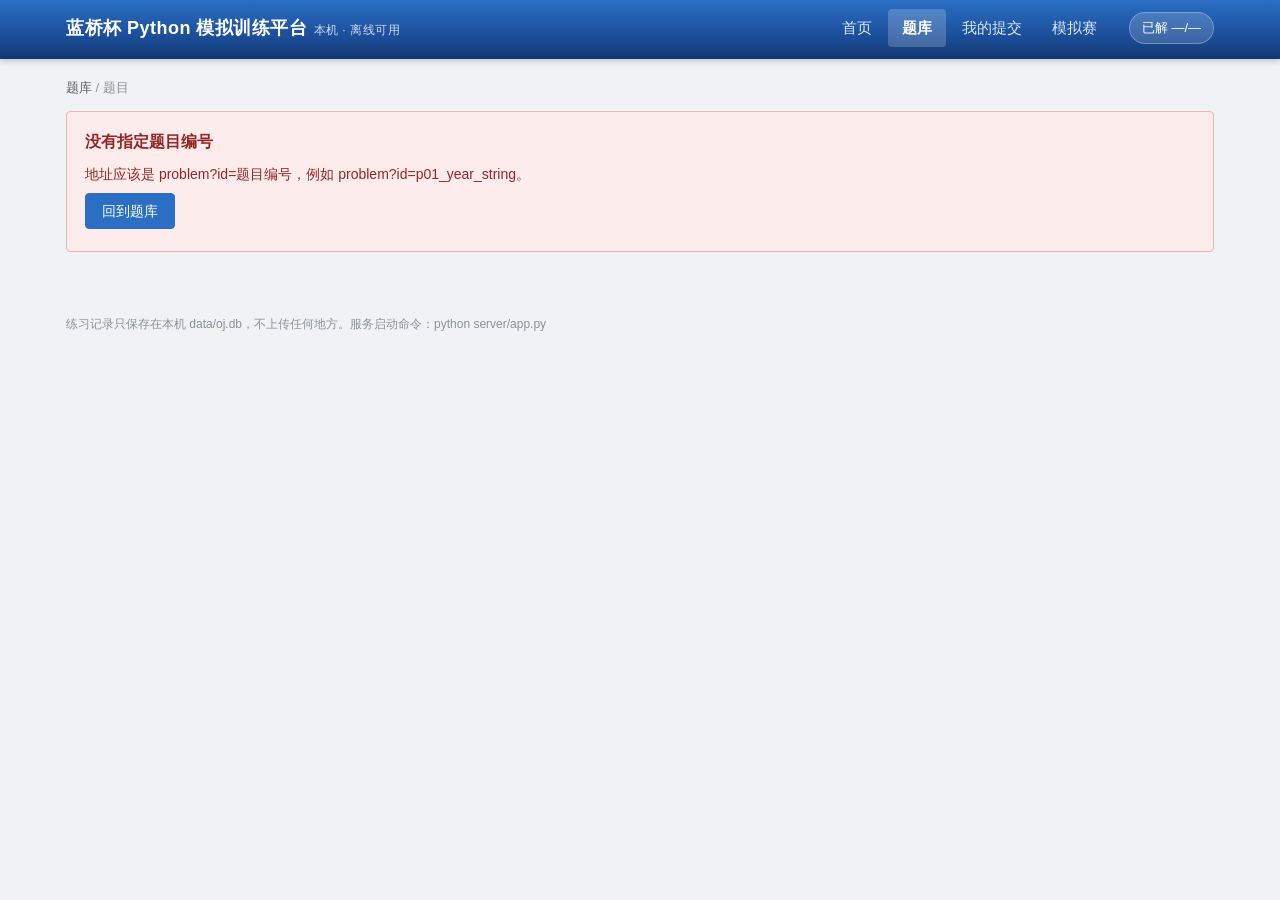
<file: web/problem.html>
<!DOCTYPE html>
<html lang="zh-CN">
<head>
<meta charset="utf-8">
<meta name="viewport" content="width=device-width, initial-scale=1">
<link rel="icon" href="data:image/svg+xml,%3Csvg xmlns='http://www.w3.org/2000/svg' viewBox='0 0 32 32'%3E%3Crect width='32' height='32' rx='6' fill='%231c4f9c'/%3E%3Crect x='6' y='7' width='20' height='4' rx='2' fill='%23ffffff'/%3E%3Crect x='6' y='15' width='14' height='3' rx='1.5' fill='%23a9c8ee'/%3E%3Crect x='6' y='22' width='17' height='3' rx='1.5' fill='%23a9c8ee'/%3E%3C/svg%3E">
<title>题目 · 蓝桥杯 Python 模拟训练平台</title>
<link rel="stylesheet" href="assets/oj.css">
</head>
<body data-page="problem">
<header id="topbar"></header>

<main class="wrap">
  <div class="crumb"><a href="problems">题库</a> / <span id="crumbName">题目</span></div>
  <div id="noticeHost"></div>
  <div id="app"><div class="card loading"><span class="spin"></span>正在读取题目…</div></div>
</main>

<footer id="foot"></footer>

<script src="assets/oj.js"></script>
<script>
(function () {
  'use strict';
  var el = OJ.el;
  OJ.initChrome('problems');

  var PID = OJ.qs('id');
  var CID = OJ.qs('contest_id');
  var prob = null, best = {}, history = [], unlocked = false;
  var ta = null, ansInput = null, draftInfo = null, lineInfo = null, saveTimer = null;
  var solFetched = false, solHost = null, solBody = null, verdictHost = null, currentPid = PID;

  if (!PID) {
    OJ.clear(document.getElementById('app')).appendChild(el('div', { class: 'fail-box' }, [
      el('h3', { text: '没有指定题目编号' }),
      el('p', { text: '地址应该是 problem?id=题目编号，例如 problem?id=p01_year_string。' }),
      el('p', {}, [el('a', { class: 'btn', href: 'problems', text: '回到题库' })])
    ]));
    return;
  }

  /* ---------------- 左栏：题干 ---------------- */

  function ioBox(label, text) {
    var body = el('pre');
    body.textContent = text === '' || text === undefined || text === null ? '（空）' : String(text);
    var btn = el('button', { class: 'copy-btn', type: 'button', text: '复制',
      onclick: function () { OJ.copyText(String(text || ''), btn); } });
    return el('div', { class: 'io-box' }, [
      el('div', { class: 'io-head' }, [el('span', { text: label }), btn]),
      body
    ]);
  }

  function sec(title, kids) {
    return el('div', { class: 'sec' }, [el('h4', { text: title })].concat(kids || []));
  }

  function fmtLine(text) {
    var n = el('pre', { class: 'fmt-line' });
    if (text) { n.textContent = String(text); }
    else { n.className = 'fmt-line empty-fmt'; n.textContent = '（本题没有单独的格式说明）'; }
    return n;
  }

  var LIMIT_LABEL = {
    time_ms: '时间限制（毫秒）', ms: '时间限制（毫秒）', mem_mb: '内存限制（MB）',
    len: '数据规模', n_max: '数据规模'
  };

  function limitsText(p) {
    var L = p.limits || {};
    var keys = Object.keys(L);
    if (!keys.length) { return ['与蓝桥杯省赛类似，本机 Python 判题，正常写法都不会超时。']; }
    return keys.map(function (k) {
      var v = L[k];
      var label = LIMIT_LABEL[k] || k;
      return label + '：' + (typeof v === 'object' ? JSON.stringify(v) : String(v));
    });
  }

  function statementCard(p) {
    var card = el('section', { class: 'card stmt' });
    var meta = el('div', { class: 'p-meta' }, [
      el('span', { class: 'badge ' + (p.type === 'fill' ? 'b-fill' : 'b-prog'), text: OJ.typeLabel(p.type) + '题' }),
      el('span', { class: 'badge ' + OJ.diffClass(p.difficulty), text: p.difficulty || '未标注' }),
      el('span', { class: 'badge d-unknown', text: OJ.fmtScore(p.score) + ' 分' }),
      p.type === 'prog' ? el('span', { class: 'badge d-unknown', text: (p.test_count || 0) + ' 个测试点' }) : null
    ]);
    (p.tags || []).forEach(function (t) { meta.appendChild(el('span', { class: 'tag-chip', text: t })); });
    meta.appendChild(statusBadge(p));
    meta.appendChild(starBtn());
    card.appendChild(el('div', { class: 'p-head' }, [
      el('h2', { class: 'p-title' }, [
        p.order ? el('span', { class: 'p-no', text: '第 ' + p.order + ' 题' }) : null,
        document.createTextNode(p.title || p.id)
      ]),
      meta,
      el('div', { class: 'muted small mono', text: '题库编号 ' + p.id + (p.order ? '（第 ' + p.order + ' 题）' : '') })
    ]));

    var body = el('div', { class: 'stmt-body' });
    body.innerHTML = p.statement || '<p>（本题没有题干）</p>';
    card.appendChild(sec('题目描述', [body]));
    card.appendChild(sec('输入格式', [fmtLine(p.input_format)]));
    card.appendChild(sec('输出格式', [fmtLine(p.output_format)]));

    var ex = p.examples || [];
    if (ex.length) {
      var box = el('div');
      ex.forEach(function (e, i) {
        box.appendChild(el('div', { class: 'muted small', text: '样例 ' + (i + 1) }));
        box.appendChild(ioBox('输入', e.input));
        box.appendChild(ioBox('输出', e.output));
      });
      card.appendChild(sec('样例', [box]));
    }

    card.appendChild(sec('数据范围', [el('ul', {}, limitsText(p).map(function (t) { return el('li', { text: t }); }))]));

    if (p.hint) { card.appendChild(sec('提示', [el('p', { text: String(p.hint) })])); }

    var notes = [];
    if (p.source) { notes.push('来源：' + p.source); }
    if (p.chapter) { notes.push('对应讲义：' + p.chapter); }
    notes.push('判题在本机进行，提交后结果立刻出来；草稿自动保存在这台电脑的浏览器里。');
    card.appendChild(sec('说明', notes.map(function (t) { return el('p', { text: t }); })));
    return card;
  }

  function statusBadge(p) {
    if (p.type === 'prog') {
      if (best.solved) { return el('span', { class: 'st solved', text: '已解（最好 ' + OJ.fmtScore(best.score) + '/' + OJ.fmtScore(p.score) + ' 分）' }); }
      if (best.tries) { return el('span', { class: 'st tried', text: '尝试 ' + best.tries + ' 次，最好 ' + OJ.fmtScore(best.score) + '/' + OJ.fmtScore(p.score) + ' 分' }); }
      return el('span', { class: 'st todo', text: '还没交过' });
    }
    if (best.solved) { return el('span', { class: 'st solved', text: '已解' }); }
    if (best.tries) { return el('span', { class: 'st tried', text: '尝试 ' + best.tries + ' 次' }); }
    return el('span', { class: 'st todo', text: '还没交过' });
  }

  /* ---------------- 右栏：代码 / 答案 ---------------- */

  function updateLineInfo() {
    if (!ta) { return; }
    var v = ta.value;
    var lines = v ? v.split('\n').length : 0;
    lineInfo.textContent = '第 ' + (ta.selectionStart ? v.slice(0, ta.selectionStart).split('\n').length : 1) +
      ' 行 / 共 ' + lines + ' 行 · ' + v.length + ' 个字符';
  }

  function scheduleSave() {
    if (!ta) { return; }
    if (saveTimer) { clearTimeout(saveTimer); }
    draftInfo.textContent = '正在保存草稿…';
    saveTimer = setTimeout(function () {
      var t = new Date();
      OJ.saveDraft(currentPid, ta.value);
      draftInfo.textContent = '草稿已保存 ' + (t.getHours() < 10 ? '0' : '') + t.getHours() + ':' +
        (t.getMinutes() < 10 ? '0' : '') + t.getMinutes() + '（本题独立保存，切题不会串）';
    }, 400);
  }

  function indentOrInsert(e) {
    if (!ta) { return; }
    var s = ta.selectionStart, en = ta.selectionEnd, v = ta.value;
    if (e.shiftKey) {
      var lineStart = v.lastIndexOf('\n', s - 1) + 1;
      var cut = Math.min(4, (function () { var n = 0; while (v[lineStart + n] === ' ') { n++; } return n; })());
      if (cut > 0) {
        e.preventDefault();
        ta.value = v.slice(0, lineStart) + v.slice(lineStart + cut);
        ta.selectionStart = Math.max(lineStart, s - cut);
        ta.selectionEnd = Math.max(lineStart, en - cut);
      }
      return;
    }
    e.preventDefault();
    if (s !== en) {                       // 选中多行：整块缩进
      var block = v.slice(s, en);
      var indented = block.split('\n').map(function (x) { return '    ' + x; }).join('\n');
      ta.value = v.slice(0, s) + indented + v.slice(en);
      ta.selectionStart = s;
      ta.selectionEnd = s + indented.length;
    } else {
      ta.value = v.slice(0, s) + '    ' + v.slice(en);
      ta.selectionStart = ta.selectionEnd = s + 4;
    }
  }

  function codeCard(p) {
    ta = el('textarea', {
      class: 'code', id: 'code', spellcheck: 'false', autocomplete: 'off',
      placeholder: '# 在这里写 Python 代码\n# 用 sys.stdin 读入，用 print 输出\n# 按 Ctrl + Enter 提交'
    });
    ta.value = OJ.loadDraft(currentPid);
    lineInfo = el('span', { class: 'muted small' });
    draftInfo = el('span', { class: 'muted small' });

    ta.addEventListener('keydown', function (e) {
      if (e.key === 'Tab') { indentOrInsert(e); updateLineInfo(); scheduleSave(); }
      else if (e.key === 'Enter' && (e.ctrlKey || e.metaKey)) { e.preventDefault(); submitCode(); }
    });
    ta.addEventListener('input', function () { updateLineInfo(); scheduleSave(); });
    ta.addEventListener('click', updateLineInfo);
    ta.addEventListener('keyup', updateLineInfo);

    var btnSubmit = el('button', { class: 'btn big', type: 'button', id: 'btnSubmit', text: '提交代码',
      onclick: function () { submitCode(); } });
    var btnClear = el('button', { class: 'btn ghost', type: 'button', text: '清空',
      onclick: function () {
        if (ta.value && !confirm('要把右栏代码全部清空吗？（草稿也会一起清掉）')) { return; }
        ta.value = ''; OJ.dropDraft(currentPid); updateLineInfo();
        draftInfo.textContent = '草稿已清空';
        ta.focus();
      } });
    var btnSkel = el('button', { class: 'btn ghost', type: 'button', text: '载入示例代码骨架',
      onclick: function () {
        if (ta.value.trim() && !confirm('右栏已经有代码，要用骨架替换掉吗？')) { return; }
        ta.value = OJ.pySkeleton(p);
        updateLineInfo(); scheduleSave(); ta.focus();
      } });

    return el('section', { class: 'card side' }, [
      el('h3', { class: 'card-title' }, [document.createTextNode('我的代码'),
        el('span', { class: 'sub', text: 'Python 3 · 从标准输入读，往标准输出写' })]),
      el('div', { class: 'editor-wrap' }, [
        el('div', { class: 'editor-head' }, [
          el('span', { class: 'dot' }), el('span', { class: 'lang', text: 'submission.py' }),
          el('span', { class: 'grow' }), el('span', { class: 'nowrap', text: 'Ctrl+Enter 提交' })
        ]),
        ta
      ]),
      el('div', { class: 'editor-foot' }, [lineInfo, draftInfo]),
      el('div', { class: 'btn-row' }, [btnSubmit, btnSkel, btnClear]),
      el('p', { class: 'muted small', text: '快捷操作：Tab 缩进 4 个空格（选中多行一起缩进），Shift+Tab 反向，Ctrl+Enter 提交。' })
    ]);
  }

  function answerCard(p) {
    ansInput = el('input', { type: 'text', id: 'answer', autocomplete: 'off',
      placeholder: '只填最终结果，不要带单位或空格' });
    ansInput.addEventListener('keydown', function (e) {
      if (e.key === 'Enter' && (e.ctrlKey || e.metaKey)) { e.preventDefault(); submitAnswer(); }
      else if (e.key === 'Enter') { e.preventDefault(); submitAnswer(); }
    });
    var btn = el('button', { class: 'btn big', type: 'button', id: 'btnSubmit', text: '提交答案',
      onclick: submitAnswer });
    var clr = el('button', { class: 'btn ghost', type: 'button', text: '清空',
      onclick: function () { ansInput.value = ''; OJ.dropDraft(currentPid); ansInput.focus(); } });
    ansInput.value = OJ.loadDraft(currentPid);
    ansInput.addEventListener('input', function () { OJ.saveDraft(currentPid, ansInput.value); });

    var card = el('section', { class: 'card side answer-area' }, [
      el('h3', { class: 'card-title' }, [document.createTextNode('填写答案'),
        el('span', { class: 'sub', text: '填空题只判结果，写对就行' })]),
      el('p', { class: 'muted small', text: '拿不准就用几行 Python 枚举一遍，别硬算。算完把结果填到这里。' }),
      ansInput,
      el('div', { class: 'btn-row' }, [btn, clr]),
      el('div', { id: 'answerHint' }),
      el('p', { class: 'muted small', text: '这里输入的内容也会自动保存在本机，换题不会串。' })
    ]);
    if (best.tries) {
      card.appendChild(el('p', { class: 'muted small', text: '本题已经提交 ' + best.tries + ' 次。' }));
    }
    return card;
  }

  /* ---------------- 判题结果 ---------------- */

  function caseRow(c, idx) {
    var hidden = !!c.hidden;
    var src = (prob && prob.tests && prob.tests[idx]) || {};
    function cell(text) {
      var td = el('td', { class: 'mono small' });
      var t = String(text === undefined || text === null ? '' : text).replace(/\r\n?/g, '\n');
      if (hidden) { td.className = 'muted small'; td.textContent = '隐藏'; }
      else if (!t.trim()) { td.textContent = '（空）'; }
      else { td.textContent = t.length > 600 ? t.slice(0, 600) + '…' : t; td.style.whiteSpace = 'pre-wrap'; }
      return td;
    }
    var input = (c.input !== undefined && c.input !== null) ? c.input : src.input;
    var expected = (c.expected !== undefined && c.expected !== null && c.expected !== '') ? c.expected : src.expected;
    return el('tr', {}, [
      el('td', {}, [el('span', { class: 'case-dot ' + OJ.dotClass(c.status, hidden) }),
        el('span', { text: c.name || '测试点' })]),
      el('td', { class: 'nowrap' }, [OJ.statusNode(c.status, null)]),
      el('td', { class: 'num nowrap', text: OJ.fmtMs(c.ms) }),
      cell(input), cell(expected), cell(c.got)
    ]);
  }

  function caseTable(cases) {
    var vis = cases.filter(function (c) { return !c.hidden; });
    var body = el('tbody');
    cases.forEach(function (c, i) { body.appendChild(caseRow(c, i)); });
    var t = el('table', { class: 'grid' }, [
      el('thead', {}, [el('tr', {}, [
        el('th', { text: '测试点' }), el('th', { text: '状态' }), el('th', { class: 'num', text: '用时' }),
        el('th', { text: '输入' }), el('th', { text: '期望输出' }), el('th', { text: '你的输出' })
      ])]),
      body
    ]);
    var host = el('div', { class: 'table-scroll' }, [t]);
    if (vis.length === 0 && cases.length) {
      host.appendChild(el('p', { class: 'muted small', text: '本题没有公开用例，只能看到每个测试点的状态和用时。' }));
    } else if (cases.length) {
      host.appendChild(el('p', { class: 'muted small', text: '隐藏用例不公布输入输出；公开用例能看到你的实际输出，对着差异改最快。' }));
    }
    return host;
  }

  function errorBox(errData, cases) {
    var info = errData || null;
    if (!info && cases && cases.length) {
      for (var i = 0; i < cases.length; i++) {
        var c = cases[i];
        if (c.detail && c.status !== 'AC' && c.status !== 'WA') {
          info = { status: c.status, detail: c.detail, line: 0, excerpt: c.name ? ('测试点：' + c.name) : '' };
          break;
        }
      }
    }
    if (!info || !info.detail) { return null; }
    var box = el('div', { class: 'err-box' }, [
      el('h5', { text: OJ.resultLabel(info.status || '') + '　' + (info.status || '') })
    ]);
    if (info.line) {
      box.appendChild(el('p', { class: 'small', text: '出错位置：第 ' + info.line + ' 行' }));
    } else {
      var lines = String(info.detail).split('\n');
      var ln = 0;
      lines.forEach(function (s) {
        var m = /submission\.py", line (\d+)/.exec(s) || /line (\d+)/.exec(s);
        if (m) { ln = Number(m[1]); }
      });
      if (ln) { box.appendChild(el('p', { class: 'small', text: '出错位置：你提交的代码第 ' + ln + ' 行（报错信息里的行号）' })); }
    }
    var pre = el('pre');
    pre.textContent = String(info.detail).slice(0, 4000);
    box.appendChild(pre);
    if (info.excerpt) {
      var ex = el('p', { class: 'small mono' });
      ex.textContent = String(info.excerpt).slice(0, 500);
      box.appendChild(ex);
    }
    box.appendChild(el('p', { class: 'small', text: '先看最后一行报什么错，再回到代码里找那一行。缩进、括号、变量名最常见。' }));
    return box;
  }

  function renderVerdict(data, kind) {
    var host = OJ.clear(verdictHost);
    host.classList.remove('hidden');
    var r = data.result || 'IE';
    host.appendChild(el('h3', { class: 'card-title' }, [document.createTextNode('判题结果'),
      el('span', { class: 'sub', text: '提交编号 #' + (data.id || '—') })]));

    var full = (data.full_score === undefined || data.full_score === null)
      ? (prob.score || 0) : data.full_score;
    var facts = el('div', { class: 'v-facts' }, [
      el('span', {}, [document.createTextNode('通过 '), el('b', { text: (data.passed || 0) + '/' + (data.total || 0) })]),
      el('span', {}, [document.createTextNode('得分 '), el('b', { text: OJ.fmtScore(data.score || 0) + ' / ' + OJ.fmtScore(full) })])
    ]);
    if (kind === 'code') {
      facts.appendChild(el('span', {}, [document.createTextNode('最慢测试点 '), el('b', { text: OJ.fmtMs(data.max_ms) })]));
      facts.appendChild(el('span', {}, [document.createTextNode('判题总耗时 '), el('b', { text: OJ.fmtMs(data.wall_ms) })]));
    }
    host.appendChild(el('div', { class: 'verdict-head' }, [
      el('div', { class: 'verdict ' + OJ.verdictClass(r) }, [
        document.createTextNode(r), el('span', { class: 'zh', text: OJ.resultLabel(r, data.labels) })
      ]),
      facts
    ]));

    if (kind === 'code') {
      if (data.cases && data.cases.length) { host.appendChild(el('div', { class: 'sec' }, [caseTable(data.cases)])); }
      var eb = errorBox(data.error, data.cases);
      if (eb) { host.appendChild(eb); }
    } else {
      if (data.ok) {
        host.appendChild(el('div', { class: 'notice', text: '答案正确，本题得分 ' + OJ.fmtScore(data.score) + ' 分。' }));
      } else {
        var hint = el('div', { class: 'hint-box' }, [
          el('b', { text: '答案不对。' }),
          el('p', { text: data.detail || '再检查一遍数值。' })
        ]);
        host.appendChild(hint);
      }
    }
    if (r === 'AC') {
      host.appendChild(el('p', { class: 'small' }, [
        document.createTextNode('这题过了。'), el('a', { href: 'problems', text: '回题库' }),
        document.createTextNode('挑下一道。')
      ]));
    }
    host.scrollIntoView({ block: 'nearest' });
  }

  function verdictFail(err) {
    var host = OJ.clear(verdictHost);
    host.classList.remove('hidden');
    host.appendChild(el('h3', { class: 'card-title', text: '判题结果' }));
    host.appendChild(OJ.failBox(err));
  }

  /* ---------------- 提交 ---------------- */

  function busy(on) {
    var b = document.getElementById('btnSubmit');
    if (!b) { return; }
    b.disabled = !!on;
    if (on) { b.dataset.old = b.textContent; b.textContent = '判题中…'; }
    else if (b.dataset.old) { b.textContent = b.dataset.old; }
  }

  function submitCode() {
    if (!prob || prob.type !== 'prog') { return; }
    var code = ta.value;
    if (!code.trim()) { alert('代码还是空的，先写几行再提交。'); ta.focus(); return; }
    OJ.saveDraft(currentPid, code);
    busy(true);
    OJ.api.post('submit', { problem_id: currentPid, code: code, contest_id: CID || undefined })
      .then(function (res) { busy(false); renderVerdict(res, 'code'); loadHistory(); },
        function (err) { busy(false); verdictFail(err); });
  }

  function submitAnswer() {
    if (!prob || prob.type !== 'fill') { return; }
    var a = (ansInput.value || '').trim();
    if (!a) { alert('先把答案填进去。'); ansInput.focus(); return; }
    OJ.saveDraft(currentPid, ansInput.value);
    busy(true);
    OJ.api.post('answer', { problem_id: currentPid, answer: a, contest_id: CID || undefined })
      .then(function (res) {
        busy(false);
        renderVerdict(res, 'answer');
        var host = document.getElementById('answerHint');
        OJ.clear(host);
        if (!res.ok) {
          host.appendChild(el('div', { class: 'hint-box' }, [
            el('b', { text: '提示：' }), el('span', { text: res.detail || '再想想。' })
          ]));
        } else {
          host.appendChild(el('div', { class: 'notice', text: '已经答对了。' }));
        }
        loadHistory();
      }, function (err) { busy(false); verdictFail(err); });
  }

  /* ---------------- 提交历史 ---------------- */

  function historyCard() {
    var card = el('section', { class: 'card' }, [
      el('h3', { class: 'card-title' }, [document.createTextNode('我的提交历史'),
        el('span', { class: 'sub', text: '最多显示最近 20 条' })]),
      el('div', { id: 'historyBody' })
    ]);
    return card;
  }

  function loadHistory() {
    OJ.api.get('submissions', { problem: currentPid, limit: 20 }).then(function (res) {
      drawHistory((res && res.items) || []);
    }, function () { drawHistory(history || []); });
  }

  function drawHistory(list) {
    var host = document.getElementById('historyBody');
    if (!host) { return; }
    OJ.clear(host);
    if (!list.length) {
      host.appendChild(el('div', { class: 'empty', text: '还没有提交记录。写完代码按 Ctrl+Enter 交一次看看。' }));
      return;
    }
    var body = el('tbody');
    list.forEach(function (s) {
      var kind = s.kind === 'answer' ? '答案' : '代码';
      var detail = el('tr', { class: 'sub-row hidden' }, [el('td', { colspan: '7' })]);
      var pre = el('pre', { class: 'code-view' });
      pre.textContent = s.kind === 'answer' ? String(s.answer || '') : String(s.code || '');
      detail.firstChild.appendChild(pre);
      if (s.detail) {
        detail.firstChild.appendChild(el('div', { class: 'muted small', text: '服务端记录：' }));
        var d = el('pre', { class: 'code-view' });
        d.textContent = String(s.detail);
        detail.firstChild.appendChild(d);
      }
      body.appendChild(el('tr', {}, [
        el('td', { class: 'mono nowrap', text: '#' + s.id }),
        el('td', { class: 'nowrap', text: OJ.fmtTime(s.created_at) }),
        el('td', { class: 'nowrap', text: kind }),
        el('td', { class: 'nowrap' }, [OJ.statusNode(s.result, null)]),
        el('td', { class: 'num nowrap', text: OJ.fmtScore(s.score) + ' / ' + OJ.fmtScore(s.full_score) }),
        el('td', { class: 'num nowrap', text: s.kind === 'answer' ? '—' : OJ.fmtMs(s.ms) }),
        el('td', { class: 'nowrap' }, [
          el('button', { class: 'btn small ghost', type: 'button', text: '展开',
            onclick: function (e) {
              e.stopPropagation();
              detail.classList.toggle('hidden');
              this.textContent = detail.classList.contains('hidden') ? '展开' : '收起';
            } }),
          s.kind === 'answer'
            ? el('button', { class: 'btn small ghost', type: 'button', text: '填回答题区', onclick: function () {
                ansInput.value = s.answer || ''; ansInput.focus();
              } })
            : el('button', { class: 'btn small ghost', type: 'button', text: '载入编辑器', onclick: function () {
                ta.value = s.code || ''; updateLineInfo(); scheduleSave(); ta.focus();
              } })
        ])
      ]));
      body.appendChild(detail);
    });
    host.appendChild(el('div', { class: 'table-scroll' }, [el('table', { class: 'grid' }, [
      el('thead', {}, [el('tr', {}, [
        el('th', { text: '编号' }), el('th', { text: '时间' }), el('th', { text: '方式' }),
        el('th', { text: '结果' }), el('th', { class: 'num', text: '得分' }),
        el('th', { class: 'num', text: '用时' }), el('th', { text: '操作' })
      ])]),
      body
    ])]));
  }

  /* ---------------- 题解 ---------------- */

  function solutionCard() {
    var card = el('section', { class: 'card' }, [
      el('h3', { class: 'card-title' }, [document.createTextNode('题解与讲义'),
        el('span', { class: 'sub', text: unlocked ? '你之前已经看过本题题解' : '看完会被记录，建议先自己憋 20 分钟' })]),
      el('div', { class: 'sol-actions' })
    ]);
    solBody = el('div', { class: 'hidden' });
    var actions = card.querySelector('.sol-actions');
    var btn = el('button', { class: 'btn', type: 'button', text: '展开题解' });
    btn.addEventListener('click', function () {
      if (solBody.classList.contains('hidden')) {
        if (!solFetched && !unlocked && !confirm('题解一打开就会被记录为「已看题解」。确定现在要看吗？')) { return; }
        btn.disabled = true;
        btn.textContent = '正在读取…';
        OJ.api.get('solution', { id: currentPid }).then(function (s) {
          solFetched = true; unlocked = true;
          btn.disabled = false;
          btn.textContent = '收起题解';
          drawSolution(s || {});
          solBody.classList.remove('hidden');
        }, function (err) {
          btn.disabled = false;
          btn.textContent = '展开题解';
          OJ.clear(solBody).appendChild(OJ.failBox(err));
          solBody.classList.remove('hidden');
        });
      } else {
        solBody.classList.add('hidden');
        btn.textContent = '展开题解';
      }
    });
    actions.appendChild(btn);
    actions.appendChild(el('span', { class: 'muted small', text: '题解里有思路、跑过的参考代码和实际输出，还有对应讲义章节。' }));
    card.appendChild(solBody);
    return card;
  }

  function drawSolution(s) {
    var host = OJ.clear(solBody);
    if (s.idea) {
      var idea = el('div', { class: 'stmt-body' });
      idea.innerHTML = String(s.idea);
      host.appendChild(el('div', { class: 'sol-sec' }, [el('h5', { text: '解题思路' }), idea]));
    }
    if (s.answer) {
      host.appendChild(el('div', { class: 'sol-sec' }, [el('h5', { text: '参考答案' }),
        (function () {
          var box = el('div', { class: 'io-box' });
          var b = el('button', { class: 'copy-btn', type: 'button', text: '复制',
            onclick: function () { OJ.copyText(String(s.answer), b); } });
          box.appendChild(el('div', { class: 'io-head' }, [el('span', { text: '填空结果' }), b]));
          var pre = el('pre');
          pre.textContent = String(s.answer);
          box.appendChild(pre);
          return box;
        })()]));
    }
    if (s.code) {
      var wrap = el('div', { class: 'io-box' });
      var cp = el('button', { class: 'copy-btn', type: 'button', text: '复制',
        onclick: function () { OJ.copyText(String(s.code), cp); } });
      var ld = el('button', { class: 'copy-btn', type: 'button', text: '载入编辑器', onclick: function () {
        if (!ta) { alert('本题是填空题，代码可以自己另存一份再练。'); return; }
        if (ta.value.trim() && !confirm('右栏已有代码，要用题解代码替换吗？')) { return; }
        ta.value = String(s.code); updateLineInfo(); scheduleSave();
      } });
      wrap.appendChild(el('div', { class: 'io-head' }, [el('span', { text: '参考代码（本机跑通过的写法）' }),
        el('span', { class: 'row' }, [cp, ld])]));
      var pre = el('pre', { style: 'white-space:pre; overflow:auto' });
      pre.textContent = String(s.code);
      wrap.appendChild(pre);
      host.appendChild(el('div', { class: 'sol-sec' }, [el('h5', { text: '参考代码' }), wrap]));
    }
    if (s.output) {
      var ob = el('div', { class: 'io-box' });
      var ocb = el('button', { class: 'copy-btn', type: 'button', text: '复制',
        onclick: function () { OJ.copyText(String(s.output), ocb); } });
      ob.appendChild(el('div', { class: 'io-head' }, [el('span', { text: '参考代码的实际输出' }), ocb]));
      var op = el('pre');
      op.textContent = String(s.output);
      ob.appendChild(op);
      host.appendChild(el('div', { class: 'sol-sec' }, [el('h5', { text: '实测输出' }), ob]));
    }
    var links = [];
    if (s.chapter) { links.push(el('p', {}, [document.createTextNode('对应讲义章节：'), el('span', { class: 'file-path', text: String(s.chapter) })])); }
    if (s.reference) { links.push(el('p', {}, [document.createTextNode('参考脚本路径：'), el('span', { class: 'file-path', text: String(s.reference) })])); }
    if (links.length) {
      host.appendChild(el('div', { class: 'sol-sec' }, [el('h5', { text: '配套材料' })].concat(links)));
    }
    if (!s.idea && !s.code && !s.answer) {
      host.appendChild(el('div', { class: 'empty', text: '这道题还没有配题解。' }));
    }
  }

  /* ---------------- 组装页面 ---------------- */

  function renderPage(data) {
    prob = data.problem || {};
    best = data.best || {};
    history = data.history || [];
    unlocked = !!data.solution_unlocked;
    STARRED = !!data.starred;
    currentPid = prob.id || PID;

    document.title = (prob.title || '题目') + ' · 蓝桥杯 Python 模拟训练平台';
    document.getElementById('crumbName').textContent = prob.title || prob.id;
    OJ.api.get('stats').then(function (s) { OJ.setNavStat(s.solved, s.problems); }, function () { });

    var noticeHost = OJ.clear(document.getElementById('noticeHost'));
    if (CID) {
      noticeHost.appendChild(OJ.notice('正在参加模拟赛 #' + CID + '，这段时间内的提交都会计入成绩。'));
      noticeHost.firstChild.appendChild(el('a', { class: 'btn small ghost', href: 'contest', text: '回考场' }));
    }

    var app = OJ.clear(document.getElementById('app'));
    navHosts = [];
    app.appendChild(navSlot());
    var split = el('div', { class: 'split' }, [statementCard(prob)]);
    split.appendChild(prob.type === 'fill' ? answerCard(prob) : codeCard(prob));
    app.appendChild(split);

    verdictHost = el('section', { class: 'card hidden' });
    app.appendChild(verdictHost);

    if (best.last_at) {
      var again = el('div', { class: 'notice' }, [document.createTextNode(
        '最近一次提交：' + OJ.fmtTime(best.last_at) + '，最好成绩 ' + OJ.fmtScore(best.score) + '/' +
        OJ.fmtScore(best.full || prob.score) + ' 分，共尝试 ' + (best.tries || 0) + ' 次。')]);
      app.insertBefore(again, verdictHost);
    }

    app.appendChild(historyCard());
    app.appendChild(solutionCard());
    app.appendChild(navSlot());
    fillNavs(prob.id);
    initDrawer(prob.id);
    drawHistory(history);
    if (prob.type === 'prog') { updateLineInfo(); }
    if (ta && !ta.value) { ta.focus(); }
  }

  /* ---------------- 收藏 ---------------- */
  var ORDER = [];
  var navHosts = [];
  var STARRED = false;

  function starBtn() {
    var b = el('button', {
      class: 'star' + (STARRED ? ' on' : ''), type: 'button',
      text: STARRED ? '★ 已收藏' : '☆ 收藏这题',
      title: '收藏后可以在题库页用「只看收藏」筛出来，反复练'
    });
    b.addEventListener('click', function () {
      b.disabled = true;
      OJ.api.post('star', { problem_id: currentPid, on: !STARRED }).then(function (r) {
        STARRED = !!r.starred;
        b.disabled = false;
        b.className = 'star' + (STARRED ? ' on' : '');
        b.textContent = STARRED ? '★ 已收藏' : '☆ 收藏这题';
      }, function (err) {
        b.disabled = false;
        b.textContent = '收藏失败，点这里重试';
        b.title = (err && err.message) || '服务没有响应';
      });
    });
    return b;
  }

  function neighborIds(pid) {
    var idx = -1;
    for (var i = 0; i < ORDER.length; i++) { if (ORDER[i].id === pid) { idx = i; break; } }
    return {
      idx: idx,
      total: ORDER.length,
      prev: idx > 0 ? ORDER[idx - 1] : null,
      next: (idx >= 0 && idx < ORDER.length - 1) ? ORDER[idx + 1] : null
    };
  }

  function navLink(item, dir) {
    if (!item) {
      return el('span', { class: 'pnav-blank', text: dir === 'prev' ? '‹ 已经是第一题' : '已经是最后一题 ›' });
    }
    var no = item.order || Number((/^p0*(\d+)/i.exec(item.id || '') || [])[1]) || 0;
    var st = item.solved ? '已解' : (item.tries ? '尝试 ' + item.tries + ' 次' : '未做');
    return el('a', {
      class: 'pnav-link ' + dir + (item.solved ? ' done' : ''),
      href: OJ.linkProblem(item.id, CID || undefined),
      title: '第 ' + no + ' 题 · ' + (item.difficulty || '') + ' · ' + st
    }, [
      el('span', { class: 'pnav-dir', text: dir === 'prev' ? '‹ 上一题' : '下一题 ›' }),
      el('span', { class: 'pnav-name', text: no + '. ' + item.title }),
      el('span', { class: 'pnav-state', text: st })
    ]);
  }

  function navInner(pid) {
    var n = neighborIds(pid);
    var mid = el('span', { class: 'pnav-mid' }, [
      el('button', {
        class: 'btn small', type: 'button', text: '☰ 题单',
        title: '不离开本页，直接挑题（Ctrl + B）',
        onclick: function () { setDrawer(true); }
      }),
      el('a', { class: 'btn small ghost', href: 'problems', text: '回到题库' })
    ]);
    if (n.idx >= 0) { mid.appendChild(el('span', { class: 'muted small', text: '按编号第 ' + (n.idx + 1) + ' / ' + n.total + ' 题' })); }
    return el('div', { class: 'pnav-row' }, [navLink(n.prev, 'prev'), mid, navLink(n.next, 'next')]);
  }

  function navSlot() {
    var host = el('section', { class: 'card pnav' }, [el('div', { class: 'muted small', text: '正在读取题序…' })]);
    navHosts.push(host);
    return host;
  }

  function fillNavs(pid) {
    function paint() {
      navHosts.forEach(function (h) { OJ.clear(h).appendChild(navInner(pid)); });
    }
    if (ORDER.length) { paint(); return; }
    OJ.api.get('problems').then(function (d) {
      ORDER = (d && d.items) || [];
      paint();
    }, function () {
      navHosts.forEach(function (h) { h.classList.add('hidden'); });
    });
  }

  /* ---------------- 题单抽屉：在做题页直接看题库、跳题 ---------------- */
  var DRAW = { built: false, open: false, list: [], filter: 'all', q: '' };
  var DRAW_KEY = 'lanqiao-oj-drawer-open';
  var dHost = null, dMask = null, dPanel = null, dTabs = null, dList = null, dCount = null, dSearch = null;

  function pno(item) {
    return item.order || Number((/^p0*(\d+)/i.exec(item.id || '') || [])[1]) || 0;
  }

  function drawFiltered() {
    var q = DRAW.q.toLowerCase();
    return DRAW.list.filter(function (p) {
      if (DRAW.filter === 'todo' && p.solved) { return false; }
      if (DRAW.filter === 'done' && !p.solved) { return false; }
      if (DRAW.filter === 'star' && !p.starred) { return false; }
      if (q) {
        var hay = (p.id + ' ' + p.title + ' ' + (p.tags || []).join(' ') + ' ' + (p.chapter || '')).toLowerCase();
        if (hay.indexOf(q) < 0) { return false; }
      }
      return true;
    });
  }

  function paintTabs() {
    OJ.clear(dTabs);
    [['all', '全部'], ['todo', '未做'], ['star', '收藏'], ['done', '已解']].forEach(function (t) {
      var n = t[0] === 'all' ? DRAW.list.length
        : t[0] === 'todo' ? DRAW.list.filter(function (p) { return !p.solved; }).length
        : t[0] === 'star' ? DRAW.list.filter(function (p) { return p.starred; }).length
        : DRAW.list.filter(function (p) { return p.solved; }).length;
      dTabs.appendChild(el('button', {
        class: 'd-tab' + (DRAW.filter === t[0] ? ' on' : ''), type: 'button',
        text: t[1] + ' ' + n,
        onclick: function () { DRAW.filter = t[0]; paintTabs(); paintList(); }
      }));
    });
  }

  function paintList() {
    var rows = drawFiltered();
    OJ.clear(dList);
    rows.forEach(function (p) {
      var st = p.solved ? '已解' : (p.tries ? '尝试 ' + p.tries + ' 次' : '未做');
      dList.appendChild(el('a', {
        class: 'd-item' + (p.id === PID ? ' cur' : '') + (p.solved ? ' done' : ''),
        href: OJ.linkProblem(p.id, CID || undefined),
        title: p.id + ' · ' + st
      }, [
        el('span', { class: 'd-no', text: pno(p) }),
        el('span', { class: 'd-main' }, [
          el('span', { class: 'd-title', text: p.title }),
          el('span', { class: 'd-meta', text:
            (p.difficulty || '未标注') + ' · ' + OJ.fmtScore(p.score) + ' 分 · ' + st +
            (p.type === 'fill' ? ' · 填空' : '') })
        ]),
        el('span', { class: 'd-star', text: p.starred ? '★' : '' })
      ]));
    });
    if (!rows.length) {
      dList.appendChild(el('p', { class: 'muted small', text: '这个条件下没有题目。' }));
    }
    dCount.textContent = '显示 ' + rows.length + ' / ' + DRAW.list.length + ' 题';
    var cur = dList.querySelector('.d-item.cur');
    if (cur && cur.scrollIntoView) { cur.scrollIntoView({ block: 'center' }); }
  }

  function buildDrawer() {
    if (DRAW.built) { return; }
    dMask = el('div', { class: 'drawer-mask', onclick: function () { setDrawer(false); } });
    dTabs = el('div', { class: 'd-tabs' });
    dList = el('div', { class: 'd-list' });
    dCount = el('span', { class: 'muted small' });
    dSearch = el('input', { type: 'search', class: 'd-search', placeholder: '搜标题 / 编号 / 考点' });
    dSearch.addEventListener('input', function () { DRAW.q = dSearch.value; paintList(); });
    dPanel = el('aside', { class: 'drawer', 'aria-label': '题库题单' }, [
      el('div', { class: 'd-head' }, [
        el('strong', { text: '题库题单' }),
        el('button', { class: 'd-close', type: 'button', text: '✕', title: '关闭（Esc）',
          onclick: function () { setDrawer(false); } })
      ]),
      dSearch, dTabs,
      el('div', { class: 'd-sub' }, [dCount,
        el('span', { class: 'muted small', text: '点任意一题直接跳转' })]),
      dList
    ]);
    document.body.appendChild(dMask);
    document.body.appendChild(dPanel);
    DRAW.built = true;
  }

  function setDrawer(open) {
    buildDrawer();
    DRAW.open = !!open;
    dPanel.classList.toggle('open', DRAW.open);
    dMask.classList.toggle('open', DRAW.open);
    var tg = document.getElementById('dToggle');
    if (tg) {
      tg.classList.toggle('on', DRAW.open);
      tg.setAttribute('aria-expanded', DRAW.open ? 'true' : 'false');
    }
    if (DRAW.open) {
      paintTabs(); paintList();
      if (dSearch && dSearch.focus) { try { dSearch.focus(); } catch (e) { } }
    }
    try { localStorage.setItem(DRAW_KEY, DRAW.open ? '1' : '0'); } catch (e) { }
  }

  function initDrawer(pid) {
    if (!document.getElementById('dToggle')) {
      var btn = el('button', {
        class: 'd-toggle', type: 'button', id: 'dToggle', text: '☰ 题单',
        title: '展开题库题单，直接挑题做（Ctrl + B）',
        'aria-expanded': 'false',
        onclick: function () { setDrawer(!DRAW.open); }
      });
      /* 放在页头最左边：打开题目页时视线正好落在这里，比角落里的悬浮按钮好找 */
      var head = document.querySelector('.topbar-in');
      if (head) { head.insertBefore(btn, head.firstChild); } else { document.body.appendChild(btn); }
      document.addEventListener('keydown', function (ev) {
        if (ev.ctrlKey && (ev.key === 'b' || ev.key === 'B')) { ev.preventDefault(); setDrawer(!DRAW.open); }
        if (ev.key === 'Escape' && DRAW.open) { setDrawer(false); }
      });
    }
    OJ.api.get('problems').then(function (d) {
      DRAW.list = (d && d.items) || [];
      var open = false;
      try { open = localStorage.getItem(DRAW_KEY) === '1'; } catch (e) { }
      if (open) { setDrawer(true); }
    }, function () { });
  }

  function boot() {
    OJ.clear(document.getElementById('app')).appendChild(OJ.loading('正在读取题目…'));
    OJ.api.get('problem', { id: PID }).then(function (data) {
      if (!data || !data.problem) { throw new Error('题目数据是空的'); }
      renderPage(data);
    }, function (err) {
      var app = OJ.clear(document.getElementById('app'));
      app.appendChild(OJ.failBox(err));
      if (err.status === 404) {
        app.appendChild(el('p', {}, [document.createTextNode('这个题目编号在本机题库里找不到。'),
          el('a', { href: 'problems', text: '去题库看有哪些题' })]));
      } else {
        app.appendChild(el('p', {}, [el('button', { class: 'btn ghost', type: 'button', text: '重新读取', onclick: boot })]));
      }
    });
  }

  window.addEventListener('beforeunload', function () {
    if (ta) { OJ.saveDraft(currentPid, ta.value); }
    else if (ansInput) { OJ.saveDraft(currentPid, ansInput.value); }
  });

  boot();
})();
</script>
</body>
</html>
</file>
<file: web/assets/oj.css>
/* 蓝桥杯 Python 模拟训练平台 —— 本地样式表（无任何外部依赖，可离线使用） */

:root {
  --navy: #1c4f9c;
  --navy2: #2a6fc4;
  --navy-d: #143c77;
  --bg: #f0f2f5;
  --card: #ffffff;
  --line: #e3e6eb;
  --line-d: #cfd5dd;
  --text: #2b3038;
  --text-2: #59606b;
  --text-3: #8b929c;
  --green: #1f9d55;
  --green-bg: #e8f6ee;
  --orange: #d98416;
  --orange-bg: #fdf3e2;
  --red: #d43d3d;
  --red-bg: #fdecec;
  --purple: #6f4bc4;
  --purple-bg: #efeafb;
  --blue: #2a6fc4;
  --blue-bg: #eaf2fb;
  --dark: #1d2330;
  --font-sans: "Microsoft YaHei", "PingFang SC", "Hiragino Sans GB", "Source Han Sans SC",
    "Noto Sans CJK SC", -apple-system, "Segoe UI", Arial, sans-serif;
  --font-mono: "Cascadia Mono", "Consolas", "Sarasa Mono SC", "DejaVu Sans Mono",
    "Courier New", monospace;
  --radius: 4px;
  --shadow: 0 1px 2px rgba(20, 40, 80, 0.06);
  --head-h: 59px;   /* 页头实际高度，由 oj.js 按当前换行情况写入 */
}

* { box-sizing: border-box; }

html { -webkit-text-size-adjust: 100%; }

body {
  margin: 0;
  background: var(--bg);
  color: var(--text);
  font: 14px/1.7 var(--font-sans);
}

a { color: var(--blue); text-decoration: none; }
a:hover { color: var(--navy-d); text-decoration: underline; }

/* ---------- 顶部深蓝导航 ---------- */
.topbar {
  position: sticky; top: 0; z-index: 50;
  background: linear-gradient(180deg, var(--navy2) 0%, var(--navy) 62%, var(--navy-d) 100%);
  color: #fff;
  border-bottom: 3px solid #123a70;
  box-shadow: 0 2px 6px rgba(16, 48, 92, 0.25);
}
.topbar-in {
  max-width: 1180px;
  margin: 0 auto;
  padding: 6px 16px;
  display: flex;
  align-items: center;
  gap: 18px;
  min-height: 56px;
  flex-wrap: wrap;
}
/* 页头粘住了，滚动定位要给页头让出空间（判题结果、题单等都用 scrollIntoView） */
main .card { scroll-margin-top: calc(var(--head-h) + 14px); }
.brand {
  font-size: 18px;
  font-weight: 700;
  letter-spacing: .5px;
  color: #fff;
  white-space: nowrap;
}
.brand:hover { color: #fff; text-decoration: none; }
.brand small { font-size: 12px; font-weight: 400; opacity: .8; margin-left: 6px; }
.nav { display: flex; gap: 2px; margin-left: auto; flex-wrap: wrap; }
.nav a {
  color: #dce8f7;
  padding: 6px 14px;
  border-radius: var(--radius);
  font-size: 15px;
}
.nav a:hover { color: #fff; background: rgba(255, 255, 255, .12); text-decoration: none; }
.nav a.on { color: #fff; background: rgba(255, 255, 255, .2); font-weight: 700; }
.nav-stat {
  background: rgba(255, 255, 255, .16);
  border: 1px solid rgba(255, 255, 255, .28);
  color: #fff;
  padding: 4px 12px;
  border-radius: 20px;
  font-size: 13px;
  white-space: nowrap;
}

/* ---------- 布局 ---------- */
.wrap { max-width: 1180px; margin: 0 auto; padding: 18px 16px 40px; }
.crumb { color: var(--text-3); font-size: 13px; margin-bottom: 12px; }
.crumb a { color: var(--text-2); }
.page-title { font-size: 20px; font-weight: 700; margin: 0 0 14px; color: var(--navy); }
.card {
  background: var(--card);
  border: 1px solid var(--line);
  border-radius: var(--radius);
  box-shadow: var(--shadow);
  padding: 18px 20px;
  margin-bottom: 16px;
}
.card-title {
  font-size: 16px;
  font-weight: 700;
  color: var(--navy);
  margin: 0 0 14px;
  padding-left: 10px;
  border-left: 4px solid var(--navy2);
  line-height: 1.4;
  display: flex;
  align-items: baseline;
  gap: 10px;
  flex-wrap: wrap;
}
.card-title .sub { font-size: 12px; font-weight: 400; color: var(--text-3); }
.row { display: flex; gap: 12px; flex-wrap: wrap; align-items: center; }
.grow { flex: 1 1 auto; min-width: 0; }
.muted { color: var(--text-3); }
.small { font-size: 12px; }
.mono { font-family: var(--font-mono); }
.nowrap { white-space: nowrap; }
.hidden { display: none !important; }
.empty { color: var(--text-3); padding: 18px 4px; text-align: center; }

.footer {
  max-width: 1180px;
  margin: 0 auto;
  padding: 6px 16px 30px;
  color: var(--text-3);
  font-size: 12px;
}

/* ---------- 统计卡 ---------- */
.stat-grid { display: grid; grid-template-columns: repeat(4, 1fr); gap: 14px; }
.stat {
  background: var(--card);
  border: 1px solid var(--line);
  border-left: 4px solid var(--navy2);
  border-radius: var(--radius);
  padding: 14px 16px;
  box-shadow: var(--shadow);
}
.stat .k { color: var(--text-2); font-size: 13px; }
.stat .v { font-size: 28px; font-weight: 700; color: var(--navy); line-height: 1.3; }
.stat .v small { font-size: 14px; font-weight: 400; color: var(--text-3); margin-left: 2px; }
.stat.s2 { border-left-color: var(--green); }
.stat.s2 .v { color: var(--green); }
.stat.s3 { border-left-color: var(--orange); }
.stat.s3 .v { color: var(--orange); }
.stat.s4 { border-left-color: var(--purple); }
.stat.s4 .v { color: var(--purple); }

/* ---------- 进度条（薄弱考点） ---------- */
.bars { display: flex; flex-direction: column; gap: 12px; }
.bar-row { display: grid; grid-template-columns: 110px 1fr 128px; gap: 12px; align-items: center; }
.bar-name { font-weight: 700; }
.bar-name a { color: var(--text); }
.track { height: 12px; background: #eceff3; border-radius: 7px; overflow: hidden; }
.fill { height: 100%; background: var(--navy2); border-radius: 7px; min-width: 2px; }
.fill.low { background: var(--red); }
.fill.mid { background: var(--orange); }
.fill.ok { background: var(--green); }
.bar-num { text-align: right; color: var(--text-2); font-size: 13px; }

/* ---------- 表格 ---------- */
table.grid { width: 100%; border-collapse: collapse; font-size: 14px; }
table.grid th, table.grid td {
  border-bottom: 1px solid var(--line);
  padding: 9px 10px;
  text-align: left;
  vertical-align: middle;
}
table.grid thead th {
  background: #f6f7f9;
  color: var(--text-2);
  font-weight: 700;
  border-bottom: 2px solid var(--line-d);
  white-space: nowrap;
}
table.grid tbody tr:hover { background: #f7fafd; }
table.grid tbody tr.clickable { cursor: pointer; }
table.grid td.num, table.grid th.num { text-align: right; font-family: var(--font-mono); }table.grid td.center, table.grid th.center { text-align: center; }

/* 可点击排序的表头 */
table.grid thead th.sortable { cursor: pointer; user-select: none; white-space: nowrap; transition: background .12s; }
table.grid thead th.sortable:hover { background: #e8f0fe; color: #1b4fa0; }
table.grid thead th.on { background: #e8f0fe; color: #1b4fa0; font-weight: 700; }
table.grid thead th.on:after { content: ""; border: 0; }
.table-scroll { overflow-x: auto; }
tr.sub-row td { background: #fbfcfd; padding: 10px 12px 14px; }

/* ---------- 徽章 ---------- */
.badge {
  display: inline-block;
  padding: 1px 8px;
  border-radius: 3px;
  font-size: 12px;
  line-height: 18px;
  border: 1px solid transparent;
  white-space: nowrap;
}
.b-fill { background: var(--blue-bg); color: var(--navy); border-color: #cfe0f4; }
.b-prog { background: #e6f4f4; color: #10736f; border-color: #c6e6e4; }
.d-ru { background: var(--green-bg); color: #177a42; border-color: #c6e8d3; }
.d-gao { background: var(--orange-bg); color: #a86410; border-color: #f4ddb8; }
.d-nan { background: var(--red-bg); color: #b12e2e; border-color: #f5caca; }
.d-unknown { background: #eef0f3; color: var(--text-2); border-color: var(--line); }
.tag-chip {
  display: inline-block;
  background: #f1f3f6;
  border: 1px solid var(--line);
  color: var(--text-2);
  border-radius: 3px;
  padding: 0 6px;
  font-size: 12px;
  margin: 1px 3px 1px 0;
}
.st { font-weight: 700; }
.st.solved { color: var(--green); }
.st.tried { color: var(--orange); }
.st.todo { color: var(--text-3); font-weight: 400; }

/* ---------- 按钮 / 表单 ---------- */
.btn {
  display: inline-block;
  border: 1px solid var(--navy2);
  background: var(--navy2);
  color: #fff;
  border-radius: var(--radius);
  padding: 6px 16px;
  font-size: 14px;
  font-family: inherit;
  cursor: pointer;
  line-height: 1.6;
  white-space: nowrap;
}
.btn:hover { background: var(--navy); border-color: var(--navy); color: #fff; }
.btn:disabled { background: #b8c4d2; border-color: #b8c4d2; cursor: not-allowed; }
.btn.ghost { background: #fff; color: var(--navy); border-color: var(--line-d); }
.btn.ghost:hover { background: #f2f6fb; border-color: var(--navy2); color: var(--navy-d); }
.btn.warn { background: #fff; color: var(--red); border-color: #eab5b5; }
.btn.warn:hover { background: var(--red-bg); border-color: var(--red); color: var(--red); }
.btn.big { padding: 9px 26px; font-size: 16px; }
.btn.small { padding: 2px 10px; font-size: 12px; }
.btn-row { display: flex; gap: 8px; flex-wrap: wrap; align-items: center; }
.copy-btn {
  background: #fff;
  border: 1px solid var(--line-d);
  color: var(--text-2);
  border-radius: 3px;
  padding: 1px 9px;
  font-size: 12px;
  cursor: pointer;
  font-family: inherit;
}
.copy-btn:hover { color: var(--navy); border-color: var(--navy2); background: #f4f8fd; }
.copy-btn.done { color: var(--green); border-color: #b9e0c9; background: var(--green-bg); }

input[type=text], input[type=search], input[type=number], select, textarea {
  font-family: inherit;
  font-size: 14px;
  color: var(--text);
  background: #fff;
  border: 1px solid var(--line-d);
  border-radius: var(--radius);
  padding: 6px 9px;
}
input:focus, select:focus, textarea:focus {
  outline: none;
  border-color: var(--navy2);
  box-shadow: 0 0 0 3px rgba(42, 111, 196, .14);
}
label.field { display: inline-flex; align-items: center; gap: 6px; color: var(--text-2); }
.filters { display: flex; gap: 10px 16px; flex-wrap: wrap; align-items: center; }
.filters label.field { font-size: 13px; }

/* ---------- 首页列表 ---------- */
.quick-list { display: grid; grid-template-columns: repeat(2, 1fr); gap: 10px; }
.quick-item {
  display: flex;
  align-items: center;
  gap: 10px;
  border: 1px solid var(--line);
  border-radius: var(--radius);
  padding: 9px 12px;
  background: #fcfdfe;
}
.quick-item:hover { border-color: var(--navy2); background: #f6faff; }
.quick-item .t { font-weight: 700; flex: 1 1 auto; min-width: 0; overflow: hidden; text-overflow: ellipsis; white-space: nowrap; }
.steps { margin: 0; padding-left: 20px; }
.steps li { margin-bottom: 7px; }
kbd {
  font-family: var(--font-mono);
  font-size: 12px;
  background: #f2f4f7;
  border: 1px solid var(--line-d);
  border-bottom-width: 2px;
  border-radius: 3px;
  padding: 0 5px;
  color: var(--text);
}

/* ---------- 题目页分栏 ---------- */
.split { display: grid; grid-template-columns: minmax(0, 58fr) minmax(0, 42fr); gap: 16px; align-items: start; }
.split > * { min-width: 0; }
.side { position: sticky; top: calc(var(--head-h) + 12px); }
.p-head { border-bottom: 1px solid var(--line); padding-bottom: 12px; margin-bottom: 14px; }
.p-title { font-size: 19px; font-weight: 700; margin: 0 0 8px; color: var(--navy-d); }
.p-title .p-no {
  display: inline-block; background: var(--navy); color: #fff; border-radius: 6px;
  padding: 2px 10px; font-size: 14px; margin-right: 10px; vertical-align: 2px; letter-spacing: .5px;
}

/* 收藏按钮 */
.star, .star-cell {
  font-family: inherit; cursor: pointer; border-radius: 999px;
  border: 1px solid var(--line-d); background: var(--card); color: var(--text-2);
  transition: background .12s, border-color .12s, color .12s;
}
.star { font-size: 12.5px; padding: 3px 12px; }
.star.on { background: #fff8e1; border-color: #e8c34a; color: #8a6100; font-weight: 700; }
.star:hover, .star-cell:hover { border-color: #e8c34a; color: #8a6100; }
.star-cell { font-size: 15px; line-height: 1; width: 26px; height: 26px; padding: 0; margin-right: 7px; vertical-align: -1px; }
.star-cell.on { background: #fff8e1; border-color: #e8c34a; color: #d98416; }
.star-note { font-size: 12px; color: var(--text-3); }
.star-list { list-style: none; margin: 8px 0; padding: 0; display: flex; flex-wrap: wrap; gap: 8px; }
.star-list li {
  display: flex; align-items: center; gap: 7px; border: 1px solid var(--line);
  border-radius: 8px; padding: 5px 10px; background: #fffdf5;
}
.star-list li a { text-decoration: none; color: var(--navy-d); font-weight: 600; }
.star-list li a:hover { text-decoration: underline; }

/* 上一题 / 下一题 */
section.pnav { padding: 10px 14px; }
.pnav-row { display: flex; align-items: center; gap: 12px; justify-content: space-between; flex-wrap: wrap; }
.pnav-link {
  display: flex; flex-direction: column; gap: 1px; text-decoration: none;
  padding: 6px 13px; border: 1px solid var(--line-d); border-radius: 8px;
  min-width: 200px; background: var(--card); transition: border-color .12s, background .12s;
}
.pnav-link:hover { border-color: var(--blue); background: var(--blue-bg); }
.pnav-link.next { text-align: right; }
.pnav-dir { font-size: 12px; color: var(--blue); font-weight: 700; }
.pnav-name { font-size: 14px; color: var(--text); }
.pnav-state { font-size: 11.5px; color: var(--text-3); }
.pnav-link.done .pnav-state { color: var(--green); }
.pnav-blank { color: var(--text-3); font-size: 13px; padding: 6px 4px; min-width: 120px; }
.pnav-mid { display: flex; align-items: center; gap: 10px; margin-left: auto; margin-right: auto; }
/* 题单抽屉开关：就在页头最左边（也可 Ctrl+B 开关），抽屉本体从左边滑出 */
.d-toggle {
  display: inline-flex; align-items: center; gap: 6px; flex: none;
  background: rgba(255, 255, 255, .13); color: #fff;
  border: 1px solid rgba(255, 255, 255, .34); border-radius: 8px;
  font: inherit; font-size: 14px; padding: 6px 12px; cursor: pointer; white-space: nowrap;
}
.d-toggle:hover { background: rgba(255, 255, 255, .24); }
.d-toggle:focus-visible { outline: 2px solid #cfe0ff; outline-offset: 2px; }
.d-toggle.on { background: #fff; color: var(--navy-d); border-color: #fff; }
.drawer-mask {
  position: fixed; top: 0; left: 0; right: 0; bottom: 0; background: rgba(15, 25, 45, .35);
  opacity: 0; pointer-events: none; transition: opacity .18s; z-index: 70;
}
.drawer-mask.open { opacity: 1; pointer-events: auto; }
.drawer {
  position: fixed; top: 0; left: 0; height: 100%; width: 350px; max-width: 92vw;
  background: var(--card); border-right: 1px solid var(--line-d);
  box-shadow: 6px 0 24px rgba(20, 35, 60, .16);
  transform: translateX(-102%); transition: transform .2s ease; z-index: 80;
  display: flex; flex-direction: column; padding: 12px 12px 10px;
}
.drawer.open { transform: translateX(0); }
.d-head { display: flex; align-items: center; justify-content: space-between; font-size: 15px; color: var(--navy-d); }
.d-close { border: 1px solid var(--line-d); background: var(--card); border-radius: 6px; width: 28px; height: 26px; cursor: pointer; color: var(--text-2); font-size: 13px; }
.d-close:hover { border-color: var(--red); color: var(--red); }
.d-search {
  width: 100%; box-sizing: border-box; margin: 9px 0; padding: 6px 9px;
  border: 1px solid var(--line-d); border-radius: 7px; font: inherit; font-size: 13px;
}
.d-search:focus { outline: none; border-color: var(--blue); box-shadow: 0 0 0 2px var(--blue-bg); }
.d-tabs { display: flex; gap: 6px; flex-wrap: wrap; }
.d-tab {
  font: inherit; font-size: 12.5px; padding: 3px 10px; border-radius: 999px;
  border: 1px solid var(--line-d); background: var(--card); color: var(--text-2); cursor: pointer;
}
.d-tab.on { background: var(--navy); border-color: var(--navy); color: #fff; font-weight: 700; }
.d-sub { display: flex; justify-content: space-between; gap: 8px; margin: 8px 2px 6px; }
.d-list { flex: 1; overflow-y: auto; padding-right: 4px; }
.d-item {
  display: flex; gap: 9px; align-items: flex-start; padding: 7px 8px; border-radius: 8px;
  text-decoration: none; color: var(--text); border: 1px solid transparent; margin-bottom: 2px;
}
.d-item:hover { background: var(--blue-bg); border-color: var(--line-d); }
.d-item.cur { background: #fff8e1; border-color: #e8c34a; }
.d-item.cur .d-title { font-weight: 700; color: var(--navy-d); }
.d-no {
  flex: none; min-width: 26px; height: 21px; line-height: 21px; text-align: center;
  font-size: 11.5px; font-family: var(--font-mono); color: var(--text-2);
  background: #f1f3f6; border-radius: 5px; padding: 0 3px;
}
.d-item.done .d-no { background: var(--green-bg); color: var(--green); }
.d-main { display: flex; flex-direction: column; gap: 2px; min-width: 0; flex: 1; }
.d-title { font-size: 13.5px; overflow: hidden; text-overflow: ellipsis; white-space: nowrap; }
.d-meta { font-size: 11.5px; color: var(--text-3); }
.d-star { color: var(--orange); font-size: 13px; }
@media (max-width: 620px) {
  .drawer { width: 100%; max-width: 100%; }
  .d-toggle { font-size: 13px; padding: 5px 9px; }
}

@media (max-width: 760px) {
  .pnav-link { min-width: 0; flex: 1; }
  .pnav-mid { order: -1; width: 100%; justify-content: center; }
}
.p-meta { display: flex; gap: 8px; flex-wrap: wrap; align-items: center; }
.sec { margin: 18px 0 0; }
.sec h4 {
  font-size: 15px;
  margin: 0 0 8px;
  color: var(--navy);
  border-bottom: 1px solid var(--line);
  padding-bottom: 5px;
}
.sec p:first-of-type { margin-top: 0; }
.stmt-body { line-height: 1.85; }
.stmt-body pre {
  background: #f6f7f9;
  border: 1px solid var(--line);
  border-radius: 3px;
  padding: 9px 11px;
  overflow-x: auto;
  font-family: var(--font-mono);
  font-size: 13px;
  white-space: pre-wrap;
}
.stmt-body code {
  font-family: var(--font-mono);
  background: #f2f4f7;
  border: 1px solid var(--line);
  border-radius: 3px;
  padding: 0 4px;
  font-size: 13px;
  color: #b0341f;
}
.stmt-body ul, .stmt-body ol { padding-left: 22px; margin: 6px 0; }
.io-box { position: relative; border: 1px solid var(--line); border-radius: var(--radius); margin-bottom: 10px; background: #fcfdfe; }
.io-head {
  display: flex; align-items: center; justify-content: space-between;
  padding: 5px 10px; background: #f6f7f9; border-bottom: 1px solid var(--line);
  font-size: 13px; color: var(--text-2); font-weight: 700;
}
.io-box pre { margin: 0; padding: 9px 11px; font-family: var(--font-mono); font-size: 13px; white-space: pre-wrap; word-break: break-all; }
.fmt-line { background: #f9fafb; border-left: 3px solid var(--line-d); padding: 6px 10px; margin: 0; font-family: var(--font-mono); font-size: 13px; white-space: pre-wrap; word-break: break-word; }
.fmt-line.empty-fmt { color: var(--text-3); font-family: var(--font-sans); }

/* ---------- 代码区 ---------- */
.editor-wrap { border: 1px solid var(--dark); border-radius: var(--radius); overflow: hidden; background: var(--dark); }
.editor-head {
  display: flex; align-items: center; gap: 10px;
  background: #161b26; color: #b9c3d1;
  padding: 5px 10px; font-size: 12px; font-family: var(--font-mono);
}
.editor-head .dot { width: 9px; height: 9px; border-radius: 50%; background: #3f8ee0; display: inline-block; }
.editor-head .lang { color: #7fd1a8; }
textarea.code {
  display: block;
  width: 100%;
  min-height: 420px;
  border: 0;
  resize: vertical;
  background: var(--dark);
  color: #dfe6ef;
  font-family: var(--font-mono);
  font-size: 13.5px;
  line-height: 1.6;
  padding: 12px 14px;
  tab-size: 4;
  -moz-tab-size: 4;
}
textarea.code:focus { outline: none; box-shadow: inset 0 0 0 2px rgba(63, 142, 224, .5); }
textarea.code::placeholder { color: #626d7c; }
.editor-foot { display: flex; justify-content: space-between; gap: 10px; flex-wrap: wrap; color: var(--text-3); font-size: 12px; margin-top: 8px; }
.answer-area textarea, .answer-area input[type=text] { width: 100%; font-family: var(--font-mono); font-size: 16px; padding: 10px 12px; }

/* ---------- 判题结果 ---------- */
.verdict-head { display: flex; align-items: center; gap: 22px; flex-wrap: wrap; }
.verdict {
  font-size: 34px;
  font-weight: 800;
  letter-spacing: 1px;
  line-height: 1.15;
  font-family: var(--font-mono);
}
.verdict .zh { font-size: 22px; font-family: var(--font-sans); font-weight: 700; margin-left: 8px; }
.v-ok { color: var(--green); }
.v-bad { color: var(--red); }
.v-slow { color: var(--orange); }
.v-err { color: var(--purple); }
.v-mute { color: var(--text-2); }
.v-facts { display: flex; gap: 8px 26px; flex-wrap: wrap; font-size: 14px; color: var(--text-2); }
.v-facts b { color: var(--text); font-family: var(--font-mono); font-size: 16px; }
.case-dot { display: inline-block; width: 10px; height: 10px; border-radius: 2px; margin-right: 4px; vertical-align: -1px; }
.cd-ok { background: var(--green); }
.cd-bad { background: var(--red); }
.cd-slow { background: var(--orange); }
.cd-err { background: var(--purple); }
.cd-hidden { background: #c6ccd4; }
.pill { display: inline-block; padding: 0 8px; border-radius: 3px; font-size: 12px; font-weight: 700; }
.pill.ok { background: var(--green-bg); color: #177a42; }
.pill.bad { background: var(--red-bg); color: #b12e2e; }
.pill.slow { background: var(--orange-bg); color: #a86410; }
.pill.err { background: var(--purple-bg); color: #5b3aa0; }
.pill.mute { background: #eef0f3; color: var(--text-2); }
.err-box {
  margin-top: 14px;
  border: 1px solid #d9c8ef;
  background: var(--purple-bg);
  border-radius: var(--radius);
  padding: 12px 14px;
}
.err-box h5 { margin: 0 0 8px; font-size: 14px; color: #5b3aa0; }
.err-box pre {
  margin: 0; background: #fff; border: 1px solid #e0d6f2; border-radius: 3px;
  padding: 9px 11px; font-family: var(--font-mono); font-size: 12.5px;
  white-space: pre-wrap; word-break: break-word; max-height: 260px; overflow: auto;
}
.hint-box {
  margin-top: 12px;
  border: 1px solid #f4ddb8;
  background: var(--orange-bg);
  color: #8a5310;
  border-radius: var(--radius);
  padding: 10px 13px;
}
pre.code-view {
  margin: 0; background: #f7f8fa; border: 1px solid var(--line); border-radius: 3px;
  padding: 11px 13px; overflow: auto; max-height: 420px;
  font-family: var(--font-mono); font-size: 13px; line-height: 1.6; white-space: pre;
}

/* ---------- 题解 ---------- */
.sol-actions { display: flex; gap: 10px; flex-wrap: wrap; align-items: center; }
.sol-sec { margin-top: 16px; }
.sol-sec h5 { margin: 0 0 8px; font-size: 14px; color: var(--navy); }
.file-path { font-family: var(--font-mono); font-size: 13px; background: #f2f4f7; border: 1px solid var(--line); border-radius: 3px; padding: 1px 7px; }

/* ---------- 模拟赛 ---------- */
.tabs { display: flex; gap: 8px; overflow-x: auto; padding-bottom: 4px; }
.tab {
  border: 1px solid var(--line-d);
  border-radius: var(--radius);
  padding: 7px 12px;
  background: #fbfcfd;
  white-space: nowrap;
  font-size: 13px;
  color: var(--text);
  cursor: pointer;
  font-family: inherit;
}
.tab:hover { border-color: var(--navy2); background: #f2f7fd; }
.tab.done { border-color: #b9e0c9; background: var(--green-bg); color: #177a42; font-weight: 700; }
.tab.tried { border-color: #f0d7ad; background: var(--orange-bg); }
.clock { font-family: var(--font-mono); font-size: 40px; font-weight: 800; color: var(--navy); letter-spacing: 2px; }
.clock.urgent { color: var(--red); }
.clock.over { color: var(--text-3); }
.contest-meta { display: flex; gap: 8px 30px; flex-wrap: wrap; color: var(--text-2); font-size: 13px; }
.pick-list { display: grid; grid-template-columns: repeat(3, 1fr); gap: 6px 14px; }
.pick-list label { display: flex; align-items: center; gap: 7px; font-size: 13px; }
.pick-list input { flex: 0 0 auto; }
.total-line { font-size: 16px; font-weight: 700; color: var(--navy); }

/* ---------- 提示条 ---------- */
.notice {
  border: 1px solid #cfe0f4; background: var(--blue-bg);
  border-radius: var(--radius); padding: 11px 14px; color: var(--navy-d); margin-bottom: 14px;
}
.notice.warn { border-color: #f4ddb8; background: var(--orange-bg); color: #8a5310; }
.fail-box {
  border: 1px solid #eab5b5; background: var(--red-bg);
  border-radius: var(--radius); padding: 16px 18px; margin-bottom: 16px; color: #962626;
}
.fail-box h3 { margin: 0 0 8px; font-size: 16px; }
.fail-box p { margin: 0 0 6px; }
.fail-box code { font-family: var(--font-mono); background: #fff; border: 1px solid #f0cfcf; border-radius: 3px; padding: 1px 6px; }
.loading { color: var(--text-3); padding: 26px 4px; text-align: center; }
.spin { display: inline-block; width: 14px; height: 14px; border: 2px solid #c8d0da; border-top-color: var(--navy2); border-radius: 50%; animation: spin .8s linear infinite; vertical-align: -3px; margin-right: 8px; }
@keyframes spin { to { transform: rotate(360deg); } }

/* ---------- 窄屏 ---------- */
@media (max-width: 980px) {
  .split { grid-template-columns: 1fr; }
  .side { position: static; }
  .stat-grid { grid-template-columns: repeat(2, 1fr); }
  .quick-list { grid-template-columns: 1fr; }
  .pick-list { grid-template-columns: repeat(2, 1fr); }
  .bar-row { grid-template-columns: 92px 1fr 96px; }
  .topbar-in { min-height: 50px; gap: 10px; }
  .brand { font-size: 16px; }
  .nav a { padding: 5px 10px; font-size: 14px; }
  textarea.code { min-height: 320px; }
  .verdict { font-size: 28px; }
}
@media (max-width: 620px) {
  .stat-grid { grid-template-columns: 1fr; }
  .pick-list { grid-template-columns: 1fr; }
  .nav { margin-left: 0; }
  .clock { font-size: 32px; }
}
</file>
